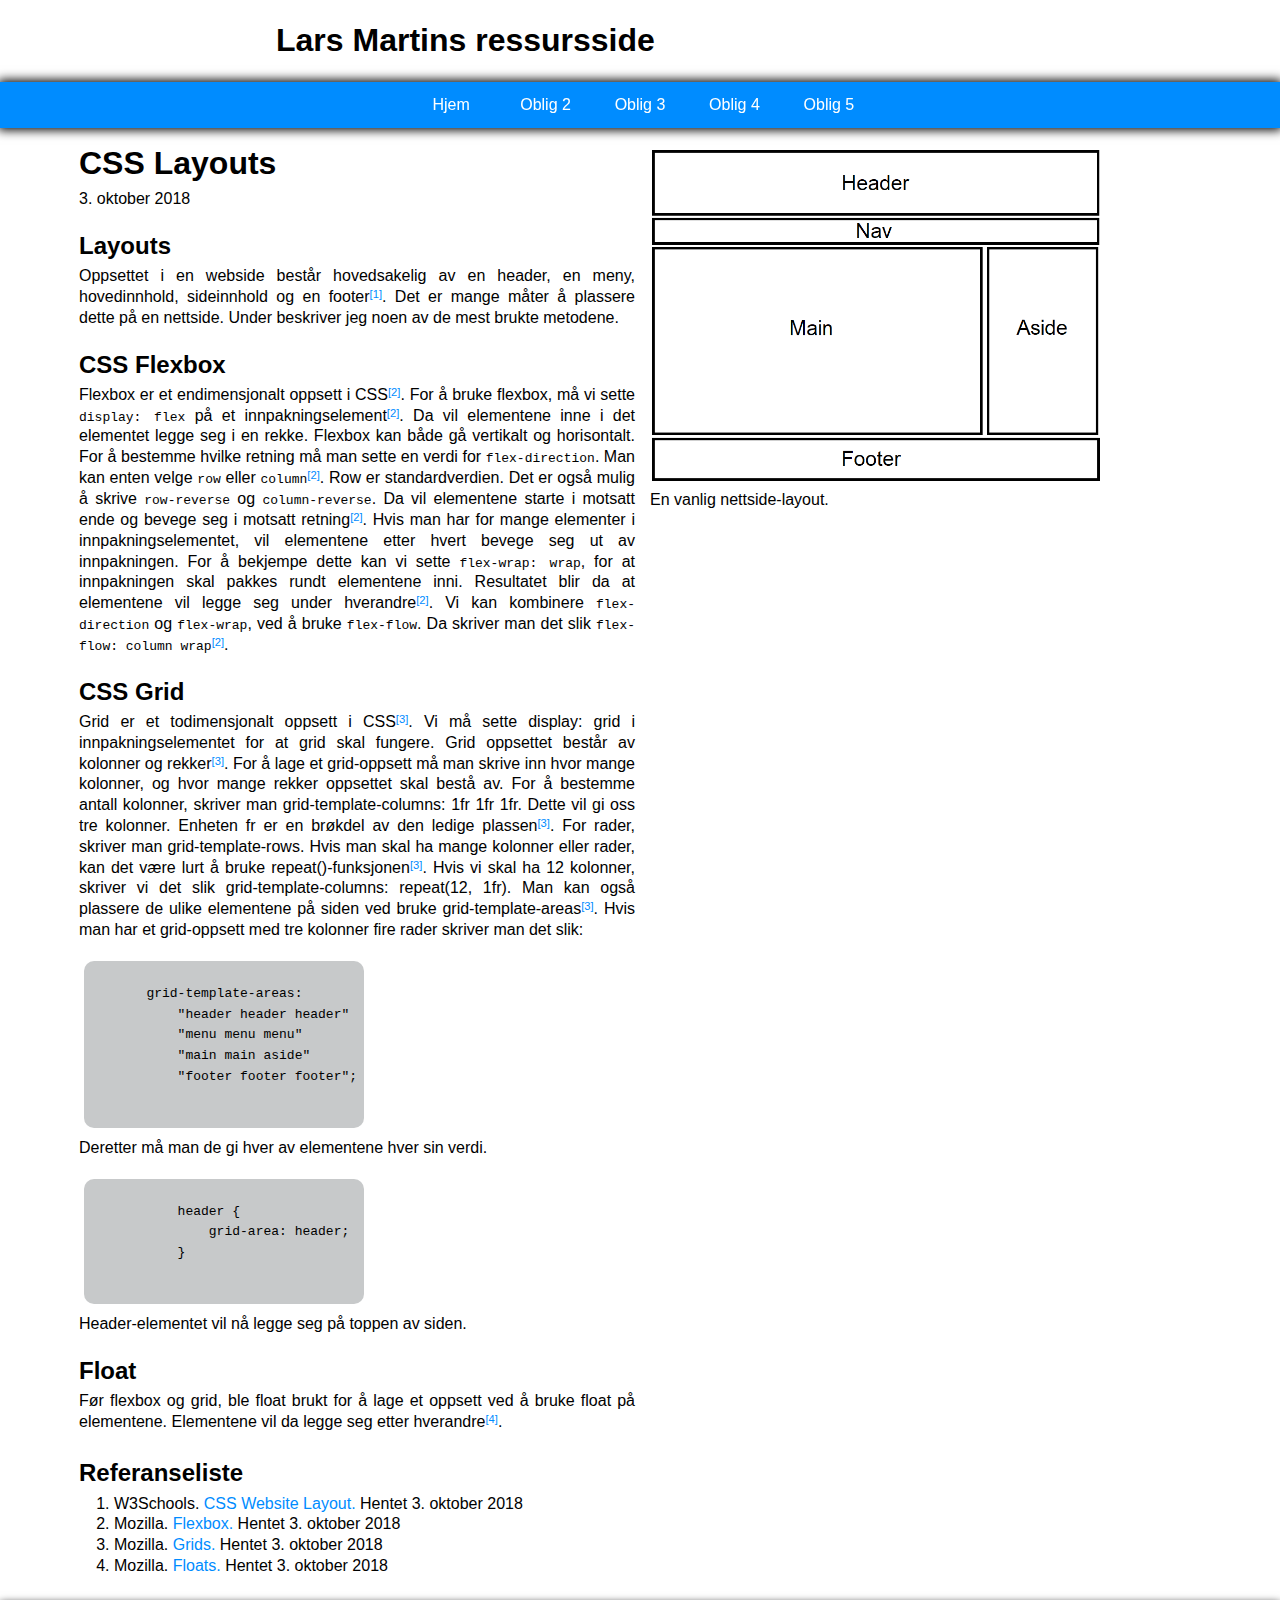
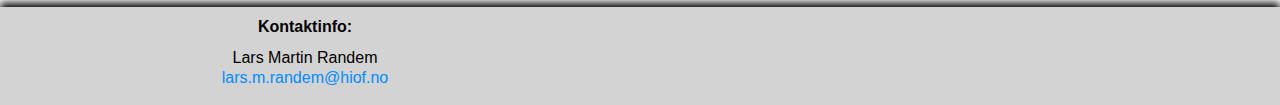
<file: artikler/css-layouts.html>
<!DOCTYPE html>
<html lang="nb">
    <head>
        <meta charset="utf-8">
        <title>CSS Layouts</title>
        <link rel="stylesheet" href="../stiler/stilark.css">
        <link rel="stylesheet" media="print" href="../stiler/print.css">
    </head>
    <body>
        <div class="container artikkel">
            <header>
                <h1>Lars Martins ressursside</h1>
            </header>
            <nav>
                <a class="hjem-knapp" href="../index.html">Hjem</a>
                <div class="dropdown">
                    <p>Oblig 2</p>
                    <div class="dropdown-knapper">
                        <a href="Wireframe.html">Wireframe</a>
                        <a href="mal-artikkel.html">Mal for artikkel</a>
                        <a href="git-github.html">Git / Github</a>
                        <a href="media-typer.html">Media Typer</a>
                        <a href="css-layouts.html">CSS Layouts</a>
                    </div>
                </div>
                <div class="dropdown">
                    <p>Oblig 3</p>
                    <div class="dropdown-knapper">
                        <a href="#">Responsivt design</a>
                        <a href="#">Universell utforming</a>
                        <a href="#">WAMP</a>
                    </div>
                </div>
                <div class="dropdown">
                    <p>Oblig 4</p>
                    <div class="dropdown-knapper">
                        <a href="#">WordPress</a>
                        <a href="#">CMS</a>
                    </div>
                </div>
                <div class="dropdown">
                    <p>Oblig 5</p>
                    <div class="dropdown-knapper">
                        <a href="#">SEO</a>
                        <a href="#">Sosiale medier</a>
                        <a href="#">Microdata</a>
                        <a href="#">SVG</a>
                        <a href="#">MathML</a>
                    </div>
                </div>
            </nav>
            <main>
                <article>
                    <section class="artikkel-innhold">
                        <div class="artikkel-tekst-innhold">
                            <h1>CSS Layouts</h1>
                            <p><time datetime="2018-10-03">3. oktober 2018</time></p>
                            <h2>Layouts</h2>
                            <p>
                                Oppsettet i en webside består hovedsakelig av en header,
                                en meny, hovedinnhold, sideinnhold og en
                                footer<a href="#kilde1" class="artikkel-sitering">[1]</a>.
                                Det er mange måter å plassere dette på en nettside.
                                Under beskriver jeg noen av de mest brukte metodene.
                            </p>
                            <h2>CSS Flexbox</h2>
                            <p>
                                Flexbox er et endimensjonalt oppsett i CSS<a href="#kilde2" class="artikkel-sitering">[2]</a>.
                                For å bruke flexbox, må vi sette <code>display: flex</code>
                                på et innpakningselement<a href="#kilde2" class="artikkel-sitering">[2]</a>. Da vil elementene
                                inne i det elementet legge seg i en rekke.
                                Flexbox kan både gå vertikalt og horisontalt.
                                For å bestemme hvilke retning må man sette en
                                verdi for <code>flex-direction</code>. Man kan enten velge
                                <code>row</code> eller <code>column</code><a href="#kilde2" class="artikkel-sitering">[2]</a>. Row er standardverdien.
                                Det er også mulig å skrive <code>row-reverse</code> og <code>column-reverse</code>.
                                Da vil elementene starte i motsatt ende og bevege
                                seg i motsatt retning<a href="#kilde2" class="artikkel-sitering">[2]</a>. Hvis man har for
                                mange elementer i innpakningselementet, vil elementene
                                etter hvert bevege seg ut av innpakningen.
                                For å bekjempe dette kan vi sette <code>flex-wrap: wrap</code>,
                                for at innpakningen skal pakkes rundt elementene inni.
                                Resultatet blir da at elementene vil legge seg under
                                hverandre<a href="#kilde2" class="artikkel-sitering">[2]</a>. Vi kan kombinere <code>flex-direction</code> og <code>flex-wrap</code>,
                                ved å bruke <code>flex-flow</code>. Da skriver man det slik
                                <code>flex-flow: column wrap</code><a href="#kilde2" class="artikkel-sitering">[2]</a>.
                            </p>
                            <h2>CSS Grid</h2>
                            <p>
                                Grid er et todimensjonalt oppsett i CSS<a href="#kilde3" class="artikkel-sitering">[3]</a>. Vi må
                                sette display: grid i innpakningselementet for at grid
                                skal fungere. Grid oppsettet består av kolonner og
                                rekker<a href="#kilde3" class="artikkel-sitering">[3]</a>. For å lage et grid-oppsett må man skrive inn
                                hvor mange kolonner, og hvor mange rekker oppsettet skal
                                bestå av. For å bestemme antall kolonner, skriver man
                                grid-template-columns: 1fr 1fr 1fr. Dette vil gi oss tre
                                kolonner. Enheten fr er en brøkdel av den ledige
                                plassen<a href="#kilde3" class="artikkel-sitering">[3]</a>. For rader, skriver man grid-template-rows.
                                Hvis man skal ha mange kolonner eller rader, kan det
                                være lurt å bruke repeat()-funksjonen<a href="#kilde3" class="artikkel-sitering">[3]</a>. Hvis vi
                                skal ha 12 kolonner, skriver vi det slik
                                grid-template-columns: repeat(12, 1fr). Man kan
                                også plassere de ulike elementene på siden ved
                                bruke grid-template-areas<a href="#kilde3" class="artikkel-sitering">[3]</a>. Hvis man har et
                                grid-oppsett med tre kolonner fire rader skriver
                                man det slik:
                            </p>
                            <pre>
                                <code>
        grid-template-areas:
            "header header header"
            "menu menu menu"
            "main main aside"
            "footer footer footer";
                                </code>
                            </pre>
                            <p>
                                Deretter må man de gi hver av elementene hver sin verdi.
                            </p>
                            <pre>
                                <code>
            header {
                grid-area: header;
            }
                                </code>
                            </pre>
                            <p>
                                Header-elementet vil nå legge seg på toppen av siden.
                            </p>
                            <h2>Float</h2>
                            <p>
                                Før flexbox og grid, ble float brukt for å lage et oppsett
                                ved å bruke float på elementene. Elementene vil da legge
                                seg etter hverandre<a href="#kilde4" class="artikkel-sitering">[4]</a>.
                            </p>
                        </div>
                        <figure class="artikkel-bilde">
                            <img src="../bilder/layout.png" alt="En vanlig nettside-layout.">
                            <figcaption>En vanlig nettside-layout.</figcaption>
                        </figure>
                    </section>
                    <section class="artikkel-kilder">
                        <h2>Referanseliste</h2>
                        <ol>
                            <li id="kilde1">W3Schools. <a class="link" href="https://www.w3schools.com/Css/css_website_layout.asp">CSS Website Layout.</a> Hentet <time datetime="2018-10-03">3. oktober 2018</time></li>
                            <li id="kilde2">Mozilla. <a class="link" href="https://developer.mozilla.org/en-US/docs/Learn/CSS/CSS_layout/Flexbox">Flexbox.</a> Hentet <time datetime="2018-10-03">3. oktober 2018</time></li>
                            <li id="kilde3">Mozilla. <a class="link" href="https://developer.mozilla.org/en-US/docs/Learn/CSS/CSS_layout/Grids">Grids.</a> Hentet <time datetime="2018-10-03">3. oktober 2018</time></li>
                            <li id="kilde4">Mozilla. <a class="link" href="https://developer.mozilla.org/en-US/docs/Learn/CSS/CSS_layout/Floats">Floats.</a> Hentet <time datetime="2018-10-03">3. oktober 2018</time></li>
                        </ol>
                    </section>
                </article>
            </main>
            <footer>
                <section>
                    <h4>Kontaktinfo:</h4>
                    <p>Lars Martin Randem</p>
                    <p><a class="link" href="mailto:lars.m.randem@hiof.no">lars.m.randem@hiof.no</a></p>
                </section>    
            </footer>
        </div>
    </body>
</html>
</file>
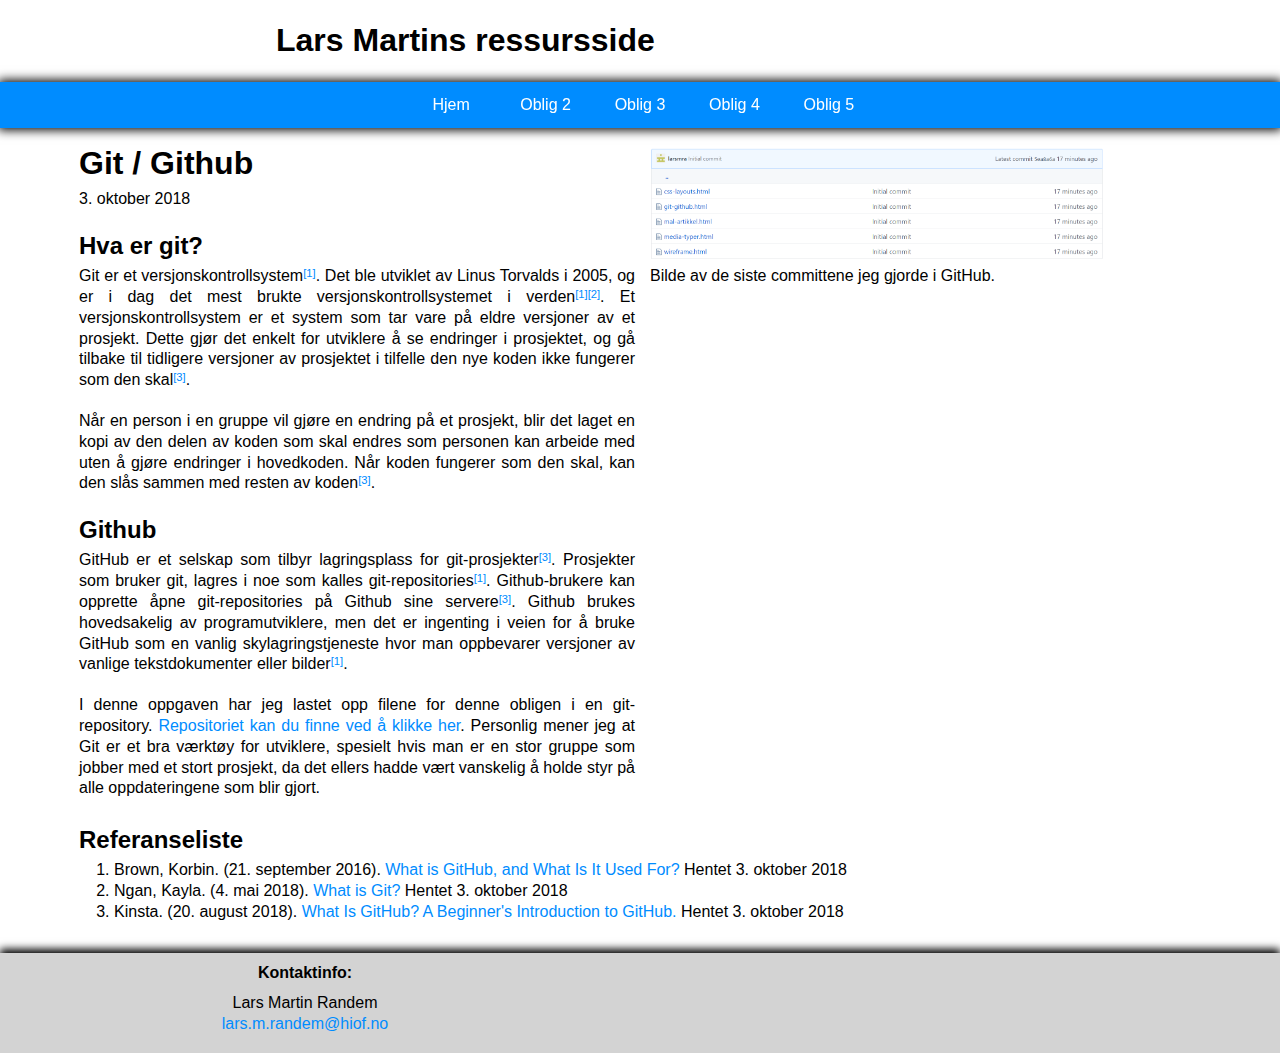
<file: artikler/git-github.html>
<!DOCTYPE html>
<html lang="nb">
    <head>
        <meta charset="utf-8">
        <title>Git / Github</title>
        <link rel="stylesheet" href="../stiler/stilark.css">
        <link rel="stylesheet" media="print" href="../stiler/print.css">
    </head>
    <body>
        <div class="container artikkel">
            <header>
                <h1>Lars Martins ressursside</h1>
            </header>
            <nav>
                <a class="hjem-knapp" href="../index.html">Hjem</a>
                <div class="dropdown">
                    <p>Oblig 2</p>
                    <div class="dropdown-knapper">
                        <a href="Wireframe.html">Wireframe</a>
                        <a href="mal-artikkel.html">Mal for artikkel</a>
                        <a href="git-github.html">Git / Github</a>
                        <a href="media-typer.html">Media Typer</a>
                        <a href="css-layouts.html">CSS Layouts</a>
                    </div>
                </div>
                <div class="dropdown">
                    <p>Oblig 3</p>
                    <div class="dropdown-knapper">
                        <a href="#">Responsivt design</a>
                        <a href="#">Universell utforming</a>
                        <a href="#">WAMP</a>
                    </div>
                </div>
                <div class="dropdown">
                    <p>Oblig 4</p>
                    <div class="dropdown-knapper">
                        <a href="#">WordPress</a>
                        <a href="#">CMS</a>
                    </div>
                </div>
                <div class="dropdown">
                    <p>Oblig 5</p>
                    <div class="dropdown-knapper">
                        <a href="#">SEO</a>
                        <a href="#">Sosiale medier</a>
                        <a href="#">Microdata</a>
                        <a href="#">SVG</a>
                        <a href="#">MathML</a>
                    </div>
                </div>
            </nav>
            <main>
                <article>
                    <section class="artikkel-innhold">
                        <div class="artikkel-tekst-innhold">
                            <h1>Git / Github</h1>
                            <p><time datetime="2018-10-03">3. oktober 2018</time></p>
                            <h2>Hva er git?</h2>
                            <p>
                                Git er et versjonskontrollsystem<a href="#kilde1" class="artikkel-sitering">[1]</a>. Det ble utviklet av Linus Torvalds i 2005,
                                og er i dag det mest brukte versjonskontrollsystemet i verden<a href="#kilde1" class="artikkel-sitering">[1]</a><a href="#kilde2" class="artikkel-sitering">[2]</a>.
                                Et versjonskontrollsystem er et system som tar vare på eldre versjoner av et prosjekt.
                                Dette gjør det enkelt for utviklere å se endringer i prosjektet, og gå tilbake til
                                tidligere versjoner av prosjektet i tilfelle den nye koden ikke fungerer som den skal<a class="artikkel-sitering">[3]</a>.
                            </p>
                            <p>
                                Når en person i en gruppe vil gjøre en endring på et prosjekt, blir det laget en kopi
                                av den delen av koden som skal endres som personen kan arbeide med uten å gjøre
                                endringer i hovedkoden. Når koden fungerer som den skal, kan den slås sammen
                                med resten av koden<a href="#kilde3" class="artikkel-sitering">[3]</a>.
                            </p>
                            <h2>Github</h2>
                            <p>
                                GitHub er et selskap som tilbyr lagringsplass for git-prosjekter<a href="#kilde3" class="artikkel-sitering">[3]</a>.
                                Prosjekter som bruker git, lagres i noe som kalles git-repositories<a href="#kilde1" class="artikkel-sitering">[1]</a>.
                                Github-brukere kan opprette åpne git-repositories på Github sine servere<a href="#kilde3" class="artikkel-sitering">[3]</a>.
                                Github brukes hovedsakelig av programutviklere, men det er ingenting i veien
                                for å bruke GitHub som en vanlig skylagringstjeneste hvor man oppbevarer
                                versjoner av vanlige tekstdokumenter eller bilder<a href="#kilde1" class="artikkel-sitering">[1]</a>.
                            </p>
                            <p>
                                I denne oppgaven har jeg lastet opp filene for denne obligen i en git-repository.
                                <a class="link" href="https://github.com/larsmra/oblig2.git" target="_blank">Repositoriet kan du finne ved å klikke her</a>. Personlig mener jeg at Git er et bra værktøy
                                for utviklere, spesielt hvis man er en stor gruppe som jobber med et stort prosjekt,
                                da det ellers hadde vært vanskelig å holde styr på alle oppdateringene som blir gjort.
                            </p>
                        </div>
                        <figure class="artikkel-bilde">
                            <img src="../bilder/git-repository.png" alt="De siste committene jeg gjorde i GitHub.">
                            <figcaption>Bilde av de siste committene jeg gjorde i GitHub.</figcaption>
                        </figure>
                    </section>
                    <section class="artikkel-kilder">
                        <h2>Referanseliste</h2>
                        <ol>
                            <li id="kilde1" class="artikkel-kilde">Brown, Korbin. <time datetime="2016-09-21">(21. september 2016)</time>. <a class="link" href="https://www.howtogeek.com/180167/htg-explains-what-is-github-and-what-do-geeks-use-it-for/">What is GitHub, and What Is It Used For?</a> Hentet <time datetime="2018-10-03">3. oktober 2018</time></li>
                            <li id="kilde2" class="artikkel-kilde">Ngan, Kayla. <time datetime="2018-05-04">(4. mai 2018)</time>. <a class="link" href="https://docs.microsoft.com/en-us/azure/devops/learn/git/what-is-git">What is Git?</a> Hentet <time datetime="2018-10-03">3. oktober 2018</time></li>
                            <li id="kilde3" class="artikkel-kilde">Kinsta. <time datetime="2018-08-20">(20. august 2018)</time>. <a class="link" href="https://kinsta.com/knowledgebase/what-is-github/#">What Is GitHub? A Beginner's Introduction to GitHub.</a> Hentet <time datetime="2018-10-03">3. oktober 2018</time></li>
                        </ol>
                    </section>
                </article>
            </main>
            <footer>
                <section>
                    <h4>Kontaktinfo:</h4>
                    <p>Lars Martin Randem</p>
                    <p><a class="link" href="mailto:lars.m.randem@hiof.no">lars.m.randem@hiof.no</a></p>
                </section>    
            </footer>
        </div>
    </body>
</html>
</file>
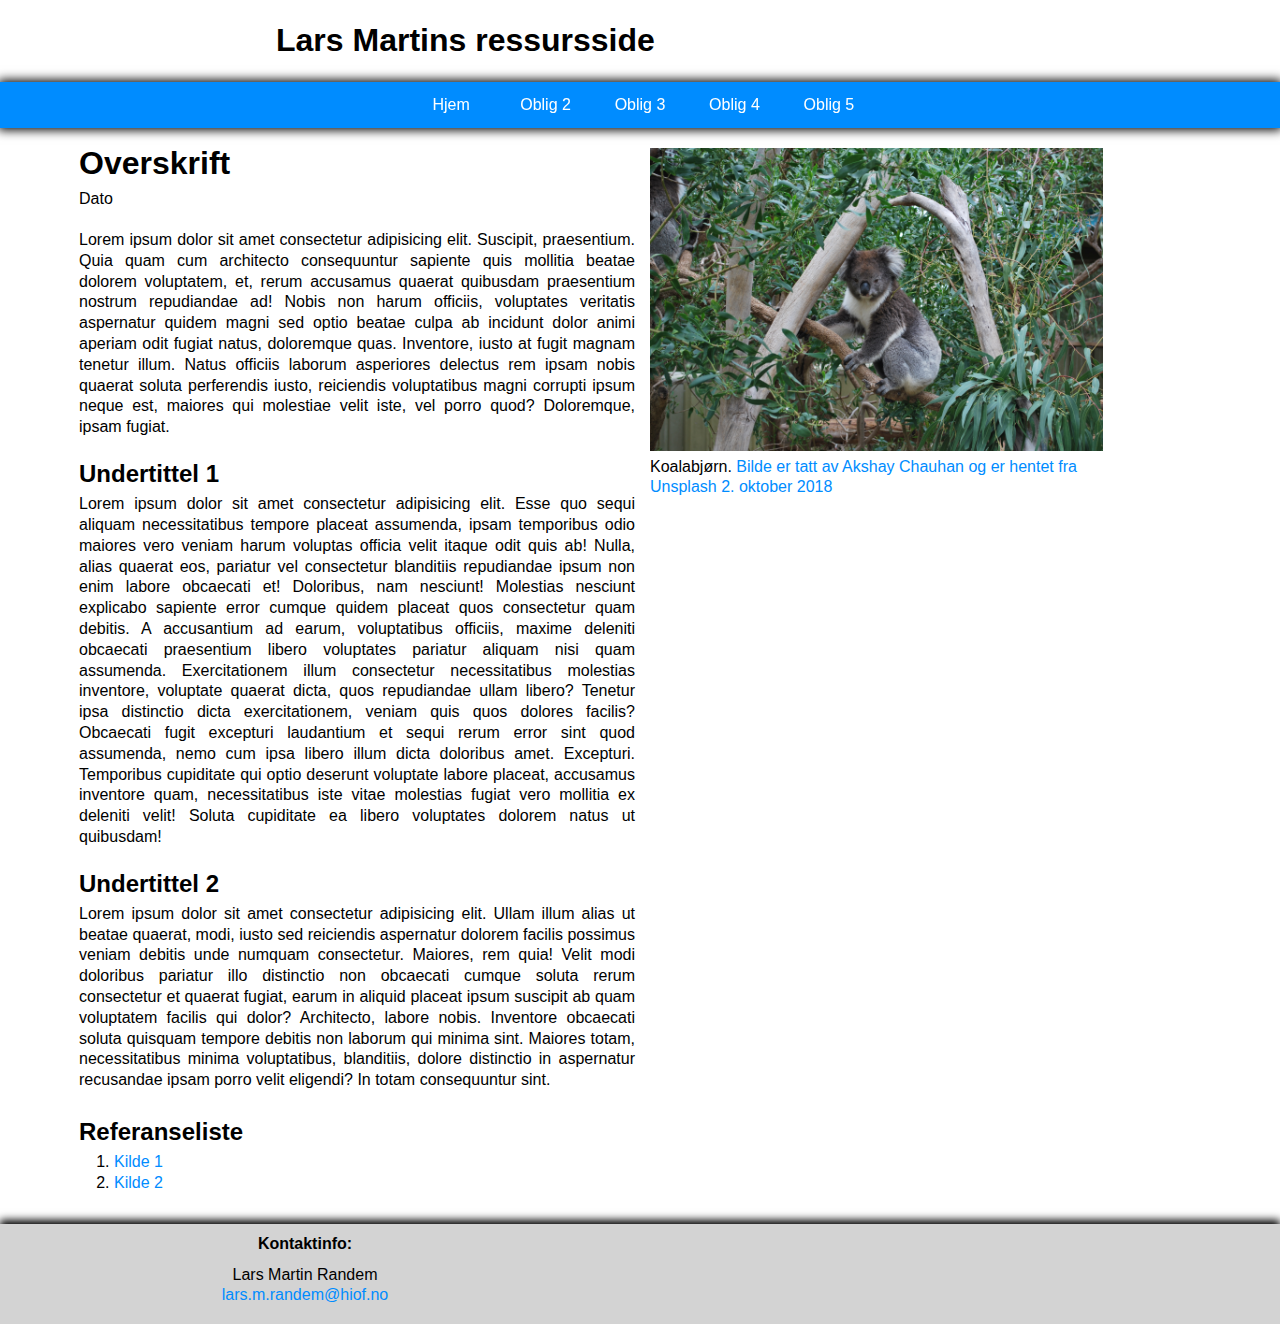
<file: artikler/mal-artikkel.html>
<!DOCTYPE html>
<html lang="nb">
    <head>
        <meta charset="utf-8">
        <title>Mal - Artikkel</title>
        <link rel="stylesheet" href="../stiler/stilark.css">
        <link rel="stylesheet" media="print" href="../stiler/print.css">
    </head>
    <body>
        <div class="container artikkel">
            <header>
                <h1>Lars Martins ressursside</h1>
            </header>
            <nav>
                <a class="hjem-knapp" href="../index.html">Hjem</a>
                <div class="dropdown">
                    <p>Oblig 2</p>
                    <div class="dropdown-knapper">
                        <a href="Wireframe.html">Wireframe</a>
                        <a href="mal-artikkel.html">Mal for artikkel</a>
                        <a href="git-github.html">Git / Github</a>
                        <a href="media-typer.html">Media Typer</a>
                        <a href="css-layouts.html">CSS Layouts</a>
                    </div>
                </div>
                <div class="dropdown">
                    <p>Oblig 3</p>
                    <div class="dropdown-knapper">
                        <a href="#">Responsivt design</a>
                        <a href="#">Universell utforming</a>
                        <a href="#">WAMP</a>
                    </div>
                </div>
                <div class="dropdown">
                    <p>Oblig 4</p>
                    <div class="dropdown-knapper">
                        <a href="#">WordPress</a>
                        <a href="#">CMS</a>
                    </div>
                </div>
                <div class="dropdown">
                    <p>Oblig 5</p>
                    <div class="dropdown-knapper">
                        <a href="#">SEO</a>
                        <a href="#">Sosiale medier</a>
                        <a href="#">Microdata</a>
                        <a href="#">SVG</a>
                        <a href="#">MathML</a>
                    </div>
                </div>
            </nav>
            <main>
                <article>
                    <section class="artikkel-innhold">
                        <div class="artikkel-tekst-innhold">
                            <h1>Overskrift</h1>
                            <p>Dato</p>
                            <p>
                                Lorem ipsum dolor sit amet consectetur adipisicing elit. Suscipit, praesentium. Quia quam cum architecto consequuntur sapiente quis mollitia beatae dolorem voluptatem, et, rerum accusamus quaerat quibusdam praesentium nostrum repudiandae ad!
                                Nobis non harum officiis, voluptates veritatis aspernatur quidem magni sed optio beatae culpa ab incidunt dolor animi aperiam odit fugiat natus, doloremque quas. Inventore, iusto at fugit magnam tenetur illum.
                                Natus officiis laborum asperiores delectus rem ipsam nobis quaerat soluta perferendis iusto, reiciendis voluptatibus magni corrupti ipsum neque est, maiores qui molestiae velit iste, vel porro quod? Doloremque, ipsam fugiat.
                            </p>
                            <h2>Undertittel 1</h2>
                            <p>
                                Lorem ipsum dolor sit amet consectetur adipisicing elit. Esse quo sequi aliquam necessitatibus tempore placeat assumenda, ipsam temporibus odio maiores vero veniam harum voluptas officia velit itaque odit quis ab!
                                Nulla, alias quaerat eos, pariatur vel consectetur blanditiis repudiandae ipsum non enim labore obcaecati et! Doloribus, nam nesciunt! Molestias nesciunt explicabo sapiente error cumque quidem placeat quos consectetur quam debitis.
                                A accusantium ad earum, voluptatibus officiis, maxime deleniti obcaecati praesentium libero voluptates pariatur aliquam nisi quam assumenda. Exercitationem illum consectetur necessitatibus molestias inventore, voluptate quaerat dicta, quos repudiandae ullam libero?
                                Tenetur ipsa distinctio dicta exercitationem, veniam quis quos dolores facilis? Obcaecati fugit excepturi laudantium et sequi rerum error sint quod assumenda, nemo cum ipsa libero illum dicta doloribus amet. Excepturi.
                                Temporibus cupiditate qui optio deserunt voluptate labore placeat, accusamus inventore quam, necessitatibus iste vitae molestias fugiat vero mollitia ex deleniti velit! Soluta cupiditate ea libero voluptates dolorem natus ut quibusdam!
                            </p>
                            <h2>Undertittel 2</h2>
                            <p>
                                Lorem ipsum dolor sit amet consectetur adipisicing elit. Ullam illum alias ut beatae quaerat, modi, iusto sed reiciendis aspernatur dolorem facilis possimus veniam debitis unde numquam consectetur. Maiores, rem quia!
                                Velit modi doloribus pariatur illo distinctio non obcaecati cumque soluta rerum consectetur et quaerat fugiat, earum in aliquid placeat ipsum suscipit ab quam voluptatem facilis qui dolor? Architecto, labore nobis.
                                Inventore obcaecati soluta quisquam tempore debitis non laborum qui minima sint. Maiores totam, necessitatibus minima voluptatibus, blanditiis, dolore distinctio in aspernatur recusandae ipsam porro velit eligendi? In totam consequuntur sint.
                            </p>
                        </div>
                        <figure class="artikkel-bilde">
                            <img src="../bilder/akshay-chauhan-614175-unsplash.jpg" alt="Koala">
                            <figcaption>Koalabjørn. <a class="link" href="https://unsplash.com/photos/AemGTifGteg">Bilde er tatt av Akshay Chauhan og er hentet fra Unsplash 2. oktober 2018</a></figcaption>
                        </figure>
                    </section>
                    <section class="artikkel-kilder">
                        <h2>Referanseliste</h2>
                        <ol>
                            <li><a class="link" href="">Kilde 1</a></li>
                            <li><a class="link" href="">Kilde 2</a></li>
                        </ol>
                    </section>
                </article>
            </main>
            <footer>
                <section>
                    <h4>Kontaktinfo:</h4>
                    <p>Lars Martin Randem</p>
                    <p><a class="link" href="mailto:lars.m.randem@hiof.no">lars.m.randem@hiof.no</a></p>
                </section>    
            </footer>
        </div>
    </body>
</html>
</file>
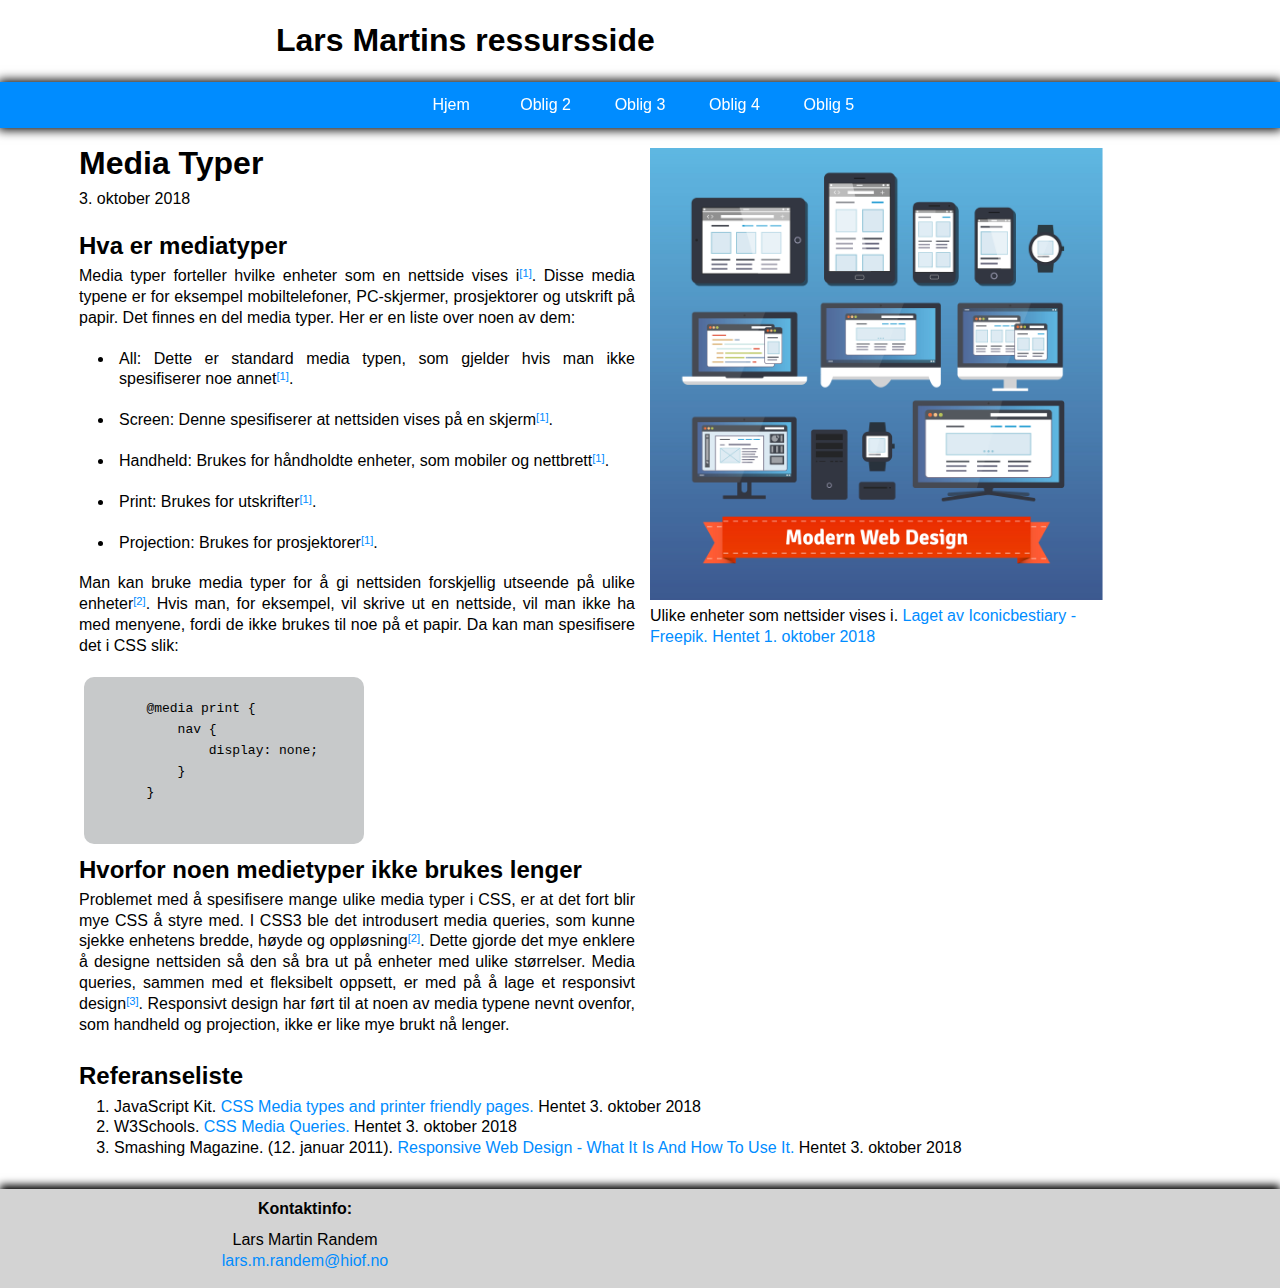
<file: artikler/media-typer.html>
<!DOCTYPE html>
<html lang="nb">
    <head>
        <meta charset="utf-8">
        <title>Media Typer</title>
        <link rel="stylesheet" href="../stiler/stilark.css">
        <link rel="stylesheet" media="print" href="../stiler/print.css">
    </head>
    <body>
        <div class="container artikkel">
            <header>
                <h1>Lars Martins ressursside</h1>
            </header>
            <nav>
                <a class="hjem-knapp" href="../index.html">Hjem</a>
                <div class="dropdown">
                    <p>Oblig 2</p>
                    <div class="dropdown-knapper">
                        <a href="Wireframe.html">Wireframe</a>
                        <a href="mal-artikkel.html">Mal for artikkel</a>
                        <a href="git-github.html">Git / Github</a>
                        <a href="media-typer.html">Media Typer</a>
                        <a href="css-layouts.html">CSS Layouts</a>
                    </div>
                </div>
                <div class="dropdown">
                    <p>Oblig 3</p>
                    <div class="dropdown-knapper">
                        <a href="#">Responsivt design</a>
                        <a href="#">Universell utforming</a>
                        <a href="#">WAMP</a>
                    </div>
                </div>
                <div class="dropdown">
                    <p>Oblig 4</p>
                    <div class="dropdown-knapper">
                        <a href="#">WordPress</a>
                        <a href="#">CMS</a>
                    </div>
                </div>
                <div class="dropdown">
                    <p>Oblig 5</p>
                    <div class="dropdown-knapper">
                        <a href="#">SEO</a>
                        <a href="#">Sosiale medier</a>
                        <a href="#">Microdata</a>
                        <a href="#">SVG</a>
                        <a href="#">MathML</a>
                    </div>
                </div>
            </nav>
            <main>
                <article>
                    <section class="artikkel-innhold">
                        <div class="artikkel-tekst-innhold">
                            <h1>Media Typer</h1>
                            <p><time datetime="2018-10-03">3. oktober 2018</time></p>
                            <h2>Hva er mediatyper</h2>
                            <p>
                                Media typer forteller hvilke enheter som en
                                nettside vises i<a href="#kilde1" class="artikkel-sitering">[1]</a>. Disse media typene er for
                                eksempel mobiltelefoner, PC-skjermer, prosjektorer
                                og utskrift på papir. Det finnes en del media typer.
                                Her er en liste over noen av dem:
                            </p>
                            <ul>
                                <li><p>All: Dette er standard media typen, som gjelder hvis man ikke spesifiserer noe annet<a href="#kilde1" class="artikkel-sitering">[1]</a>.</p></li>
                                <li><p>Screen: Denne spesifiserer at nettsiden vises på en skjerm<a href="#kilde1" class="artikkel-sitering">[1]</a>.</p></li>
                                <li><p>Handheld: Brukes for håndholdte enheter, som mobiler og nettbrett<a href="#kilde1" class="artikkel-sitering">[1]</a>.</p></li>
                                <li><p>Print: Brukes for utskrifter<a href="#kilde1" class="artikkel-sitering">[1]</a>.</p></li>
                                <li><p>Projection: Brukes for prosjektorer<a href="#kilde1" class="artikkel-sitering">[1]</a>.</p></li>
                            </ul>
                            <p>
                                Man kan bruke media typer for å gi nettsiden
                                forskjellig utseende på ulike enheter<a href="#kilde2" class="artikkel-sitering">[2]</a>. Hvis man,
                                for eksempel, vil skrive ut en nettside, vil man
                                ikke ha med menyene, fordi de ikke brukes til noe
                                på et papir. Da kan man spesifisere det i CSS slik:
                            </p>
                            <!-- Teksten inne i pre-taggen må skrives slik for å ikke få et
                            stort mellomrom på venstre side av kodeeksempelet -->
                            <pre>
                                <code>
        @media print {
            nav {
                display: none;
            }
        }
                                </code>
                            </pre>
                            <h2>Hvorfor noen medietyper ikke brukes lenger</h2>
                            <p>
                                Problemet med å spesifisere mange ulike media typer i CSS,
                                er at det fort blir mye CSS å styre med. I CSS3 ble det introdusert
                                media queries, som kunne sjekke enhetens bredde, høyde og oppløsning<a href="#kilde2" class="artikkel-sitering">[2]</a>.
                                Dette gjorde det mye enklere å designe nettsiden så den så bra ut på enheter
                                med ulike størrelser. Media queries, sammen med et fleksibelt oppsett,
                                er med på å lage et responsivt design<a href="#kilde3" class="artikkel-sitering">[3]</a>. Responsivt design har ført til
                                at noen av media typene nevnt ovenfor, som handheld og projection, ikke
                                er like mye brukt nå lenger.
                            </p>
                        </div>
                        <figure class="artikkel-bilde">
                            <img src="../bilder/13.jpg" alt="Illustrasjon av ulike enheter.">
                            <figcaption>Ulike enheter som nettsider vises i. <a class="link" href="https://www.freepik.com/free-vector/modern-responsive-web-design-on-all-mobile-devices_1310856.htm#term=modern%20web%20design%20iconicbestiary&page=1&position=0" target="_blank">Laget av Iconicbestiary - Freepik. Hentet 1. oktober 2018</a></figcaption>
                        </figure>
                    </section>
                    <section class="artikkel-kilder">
                        <h2>Referanseliste</h2>
                        <ol>
                            <li id="kilde1" class="artikkel-kilde">JavaScript Kit. <a class="link" href="http://www.javascriptkit.com/dhtmltutors/cssmedia.shtml">CSS Media types and printer friendly pages.</a> Hentet <time datetime="2018-10-03">3. oktober 2018</time></li>
                            <li id="kilde2" class="artikkel-kilde">W3Schools. <a class="link" href="https://www.w3schools.com/css/css3_mediaqueries.asp ">CSS Media Queries.</a> Hentet <time datetime="2018-10-03">3. oktober 2018</time></li>
                            <li id="kilde3" class="artikkel-kilde">Smashing Magazine. <time datetime="2011-01-12">(12. januar 2011)</time>. <a class="link" href="https://www.smashingmagazine.com/2011/01/guidelines-for-responsive-web-design/">Responsive Web Design - What It Is And How To Use It.</a> Hentet <time datetime="2018-10-03">3. oktober 2018</time></li>
                        </ol>
                    </section>
                </article>
            </main>
            <footer>
                <section>
                    <h4>Kontaktinfo:</h4>
                    <p>Lars Martin Randem</p>
                    <p><a class="link" href="mailto:lars.m.randem@hiof.no">lars.m.randem@hiof.no</a></p>
                </section>    
            </footer>
        </div>
    </body>
</html>
</file>
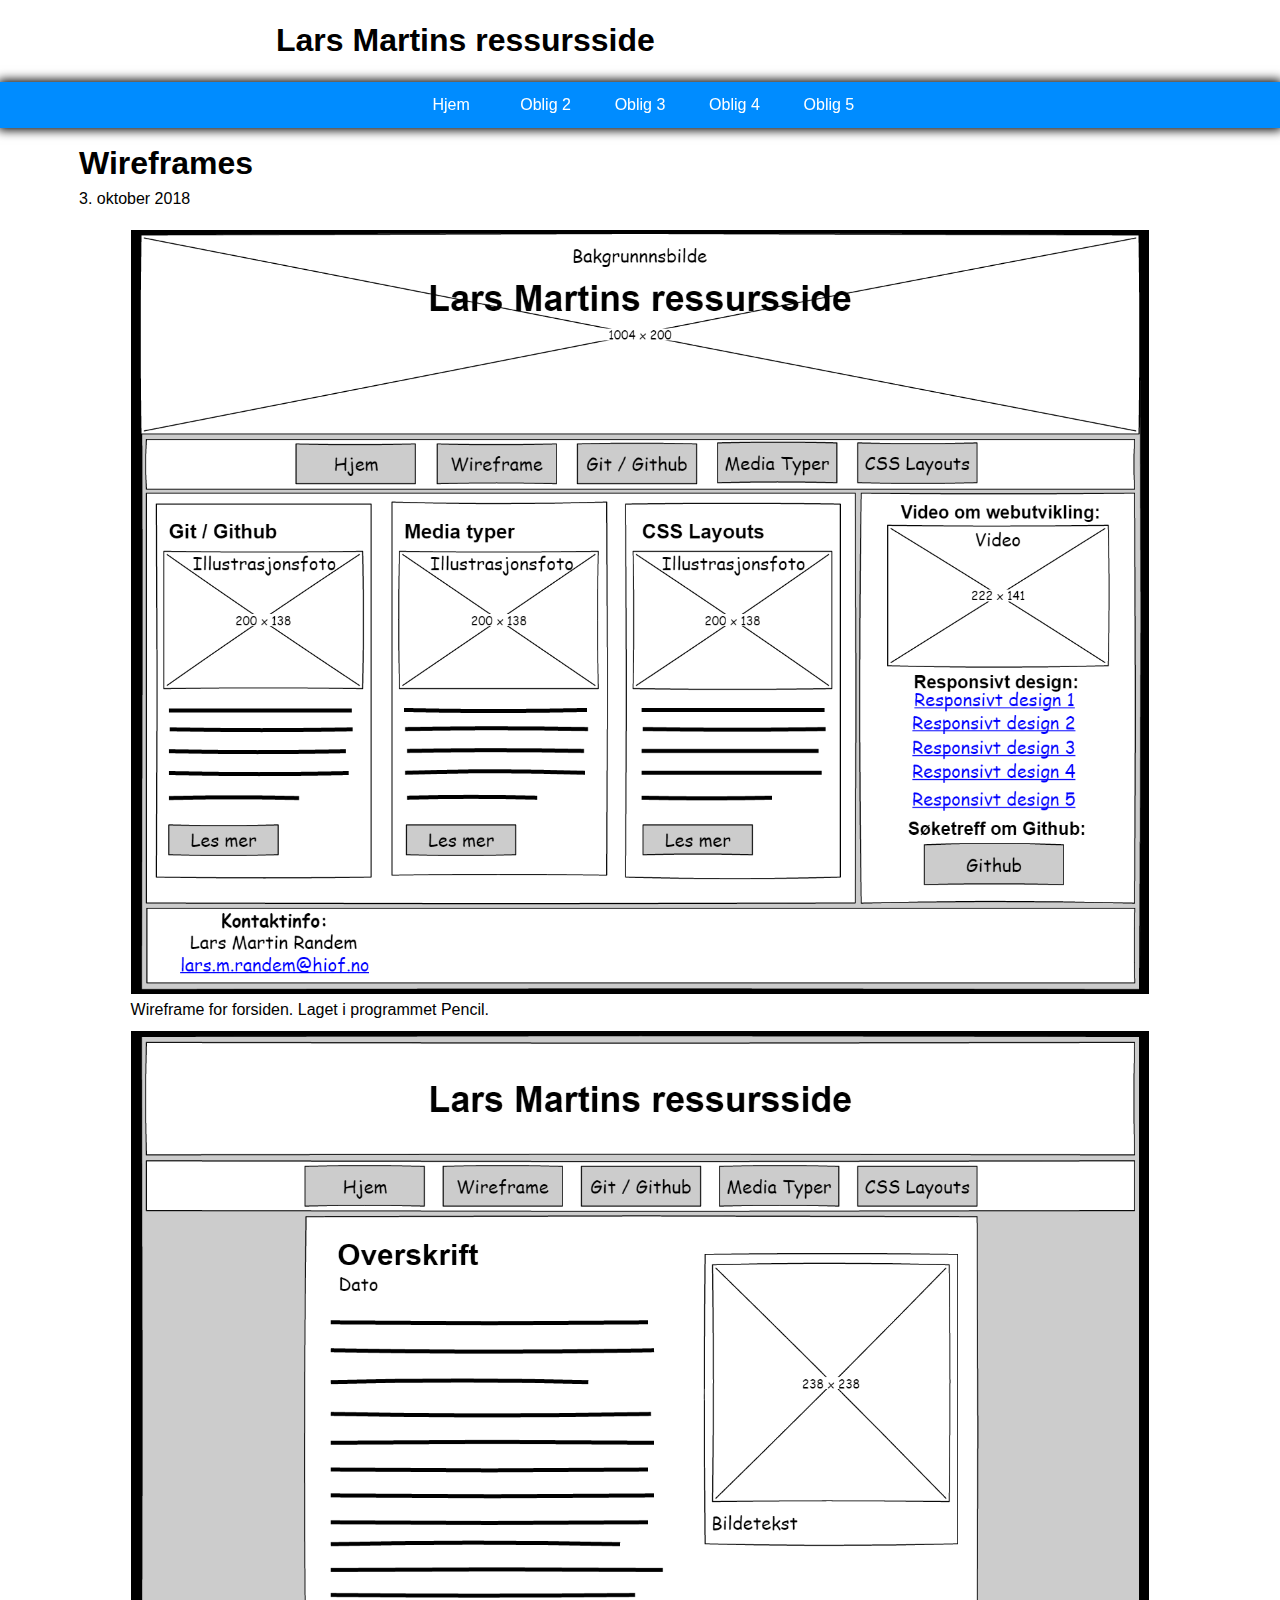
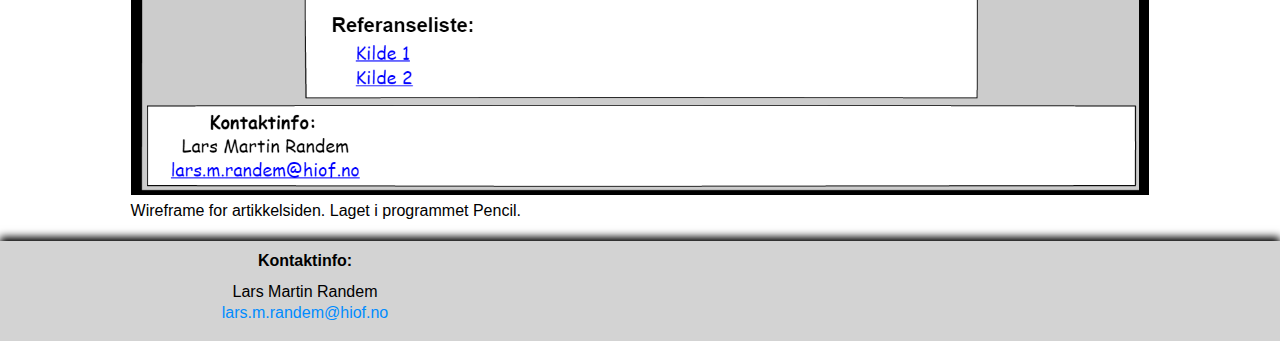
<file: artikler/wireframe.html>
<!DOCTYPE html>
<html lang="nb">
    <head>
        <meta charset="utf-8">
        <title>Wireframes</title>
        <link rel="stylesheet" href="../stiler/stilark.css">
        <link rel="stylesheet" media="print" href="../stiler/print.css">
    </head>
    <body>
        <div class="container artikkel">
            <header>
                <h1>Lars Martins ressursside</h1>
            </header>
            <nav>
                <a class="hjem-knapp" href="../index.html">Hjem</a>
                <div class="dropdown">
                    <p>Oblig 2</p>
                    <div class="dropdown-knapper">
                        <a href="wireframe.html">Wireframe</a>
                        <a href="mal-artikkel.html">Mal for artikkel</a>
                        <a href="git-github.html">Git / Github</a>
                        <a href="media-typer.html">Media Typer</a>
                        <a href="css-layouts.html">CSS Layouts</a>
                    </div>
                </div>
                <div class="dropdown">
                    <p>Oblig 3</p>
                    <div class="dropdown-knapper">
                        <a href="#">Responsivt design</a>
                        <a href="#">Universell utforming</a>
                        <a href="#">WAMP</a>
                    </div>
                </div>
                <div class="dropdown">
                    <p>Oblig 4</p>
                    <div class="dropdown-knapper">
                        <a href="#">WordPress</a>
                        <a href="#">CMS</a>
                    </div>
                </div>
                <div class="dropdown">
                    <p>Oblig 5</p>
                    <div class="dropdown-knapper">
                        <a href="#">SEO</a>
                        <a href="#">Sosiale medier</a>
                        <a href="#">Microdata</a>
                        <a href="#">SVG</a>
                        <a href="#">MathML</a>
                    </div>
                </div>
            </nav>
            <main>
                <article>
                    <section>
                        <h1>Wireframes</h1>
                        <p><time datetime="2018-10-03">3. oktober 2018</time></p>
                        <figure class="wireframe-bilde">
                            <img src="../bilder/forside-wireframe.png" alt="Wireframe for forsiden.">
                            <figcaption>Wireframe for forsiden. Laget i programmet Pencil.</figcaption>
                        </figure>
                        <figure class="wireframe-bilde">
                            <img src="../bilder/mal-artikkel-wireframe.png" alt="Wireframe for artikkelsiden.">
                            <figcaption>Wireframe for artikkelsiden. Laget i programmet Pencil.</figcaption>
                        </figure>
                    </section>
                </article>
            </main>
            <footer>
                <section>
                    <h4>Kontaktinfo:</h4>
                    <p>Lars Martin Randem</p>
                    <p><a class="link" href="mailto:lars.m.randem@hiof.no">lars.m.randem@hiof.no</a></p>
                </section>    
            </footer>
        </div>
    </body>
</html>
</file>
<file: stiler/stilark.css>
/* Denne CSS-en gjelder for skjermer */
@media screen {
    * {
        margin: 0;
        font-family: Arial;
        line-height: 1.3;
    }
    /* CSS for forsidden til websiden */
    .container {
        display: grid;
        grid-template-rows: 1fr minmax(46px, auto) auto minmax(100px, auto);
    }
    .forside {
        grid-template-columns: 1fr 1fr 1fr;
        grid-template-areas:
            "header header header"
            "meny meny meny"
            "main main aside"
            "footer footer footer";
    }
    header {
        grid-area: header;
        display: grid;
        grid-template-columns: 20% 1fr 20%;
    }
    header h1 {
        grid-column: 2;
    }
    .forside header {
        background-image: url(../bilder/markus-spiske-221494-unsplash.jpg);
        background-size: 100%;
        background-repeat: no-repeat;
    }
    .forside header h1 {
        max-width: 70%;
        align-self: center;
        margin: 15% 0 15% 0;
        font-size: 5vw;
        color: white;
        text-shadow: 3px 3px 15px black;
    }
    .forside header h1 .heading-last-word {
        font-size: 10vw;
        color: rgb(0, 140, 255);
    }
    nav {
        grid-area: meny;
        position: sticky;
        top: 0;
        background-color: rgb(0, 140, 255);
        box-shadow: 0px 0px 10px 2px black;
        text-align: center;
    } 
    nav a {
        color: white;
        background-color: rgb(0, 140, 255);
        text-decoration: none;
        line-height: 40px;
    }
    nav .hjem-knapp {
        display: inline-block;
        width: 90px;
        margin-top: 3px;
    }
    nav a:hover, .forside main article a:hover, .forside aside .soketreff-knapp a:hover {
        color: rgb(0, 140, 255);
        background-color: white;
    }
    nav .dropdown {
        color: white;
        display: inline-block;
        width: 90px;
    }
    nav .dropdown p {
        line-height: 40px;
    }
    nav .dropdown .dropdown-knapper {
        display: none;
        position: absolute;
        min-width: 170px;
        box-shadow: 2px 2px 4px black;
        z-index: 1;
    }
    nav .dropdown .dropdown-knapper a {
        display: block;
        color: black;
        background-color: rgb(230, 224, 224);
    }
    nav .dropdown:hover .dropdown-knapper {
        display: block;
    }
    nav .dropdown:hover {
        color: rgb(0, 140, 255);
        background-color: white;
    }
    nav .dropdown .dropdown-knapper a:hover {
        color: white;
        background-color: rgb(0, 140, 255);
    }
    main {
        grid-area: main;
        margin: 10px;
    }
    .forside main {
        display: flex;
        flex-flow: row wrap;
        justify-content: space-around;
    }
    .forside main article {
        width: 32%;
        min-width: 200px;
        min-height: 300px;
        margin: 5px;
        background-color: rgb(230, 224, 224);
        display: flex;
        flex-flow: column wrap;
        justify-content: space-between;
        align-items: center;
    }
    .forside main article img {
        width: 95%;
        height: auto;
    }
    .forside main article p {
        text-align: left;
        margin: 5px;
    }
    .forside main article a, .forside aside .soketreff-knapp a {
        width: 90px;
        line-height: 40px;
        border-radius: 10px;
        background-color: rgb(0, 140, 255);
        text-align: center;
        color: white;
        text-decoration: none;
        border: 2px solid rgb(0, 140, 255);
        margin: 10px;
    }
    .forside aside {
        grid-area: aside;
        max-height: 600px;
        margin: 5px;
        border: 10px double rgb(3, 37, 160);
        display: grid;
        grid-template-rows: 1fr 1fr 100px;
        text-align: center;
    }
    .forside aside h3 {
        margin: 5px;
    }
    .forside aside .info-vid {
        margin: 5px;
    }
    .forside aside .linker {
        margin: 5px;
    }
    .forside aside .linker ul {
        text-align: left;
    }
    .forside aside .soketreff-knapp a {
        display: inline-block;
    }
    footer {
        grid-area: footer;
        background-color: lightgray;
        box-shadow: 0 -4px 8px black;
        display: grid;
        grid-template-columns: 1fr 1fr;
        text-align: center;
        grid-gap: 60px;
    }
    footer h4 {
        margin: 10px;
    }
    footer ul {
        text-align: left;
        margin: 0 0 10px 0;
    }

    /* Mal for artikkel */
    .artikkel {
        grid-template-columns: 5% 1fr 5%;
        grid-template-areas:
            "header header header"
            "meny meny meny"
            "empty1 main empty2"
            "footer footer footer";
    }
    .artikkel header h1 {
        margin: 20px;
    }
    .artikkel main article h1 {
        font-size: 2em;
    }
    .artikkel main h1, .artikkel main h2, .artikkel main p {
        margin: 5px;
    }
    .artikkel main article p {
        margin-bottom: 20px;
        text-align: justify;
    }
    .artikkel main article .artikkel-innhold {
        display: flex;
        flex-flow: row wrap;
    }
    .artikkel-tekst-innhold {
        width: 50%;
    }
    .artikkel main article .artikkel-innhold .artikkel-bilde {
        width: 40%;
        margin-left: auto;
        margin: 10px;
    }
    .artikkel main article .artikkel-innhold .artikkel-bilde img {
        width: 100%;
    }
    .artikkel main article section .wireframe-bilde {
        width: 90%;
        margin: 10px auto;
    }
    .artikkel main .artikkel-kilder ol {
        margin-bottom: 20px;
    }
    .wireframe-bilde img {
        width: 100%;
    }
    .link, .artikkel-sitering {
        color: rgb(0, 140, 255);
        text-decoration: none;
    }
    .artikkel-sitering {
        font-size: 0.7em;
        vertical-align: top;
    }
    .link:hover, .artikkel-sitering:hover {
        color: white;
        background-color: rgb(0, 140, 255);
        border-radius: 3px;
    }
    .artikkel-kilde:target {
        border: 1px solid rgb(3, 37, 160);
        border-radius: 5px;
    }
    pre {
        background-color: rgb(199, 201, 202);
        border-radius: 10px;
        margin: 10px;
        max-width: 280px;
    }
    code {
        font-family: monospace;
    }
}
</file>
<file: stiler/print.css>
/* CSS for utskrifter */
@media print {
    * {
        margin: 0;
        font-family: "Times New Roman";
        color: black;
    }
    body {
        line-height: 1.5;
    }
    nav {
        display: none;
    }
    img {
        max-width: 100%;
    }
    figure {
        margin: 20px auto 20px auto;
        text-align: center;
        width: 280px;
    }
    h1 {
        font-size: 16pt;
    }
    header h1 {
        font-size: 20pt;
    }
    h2 {
        font-size: 14pt;
    }
    h4 {
        font-size: 12pt;
    }
    h2, h4 {
        margin-top: 20px;
    }
    p {
        font-size: 12pt;
    }
    a {
        text-decoration: none;
    }
    a[href^="https://"]:after {
        content: " (" attr(href) ")";
    }
}
</file>
